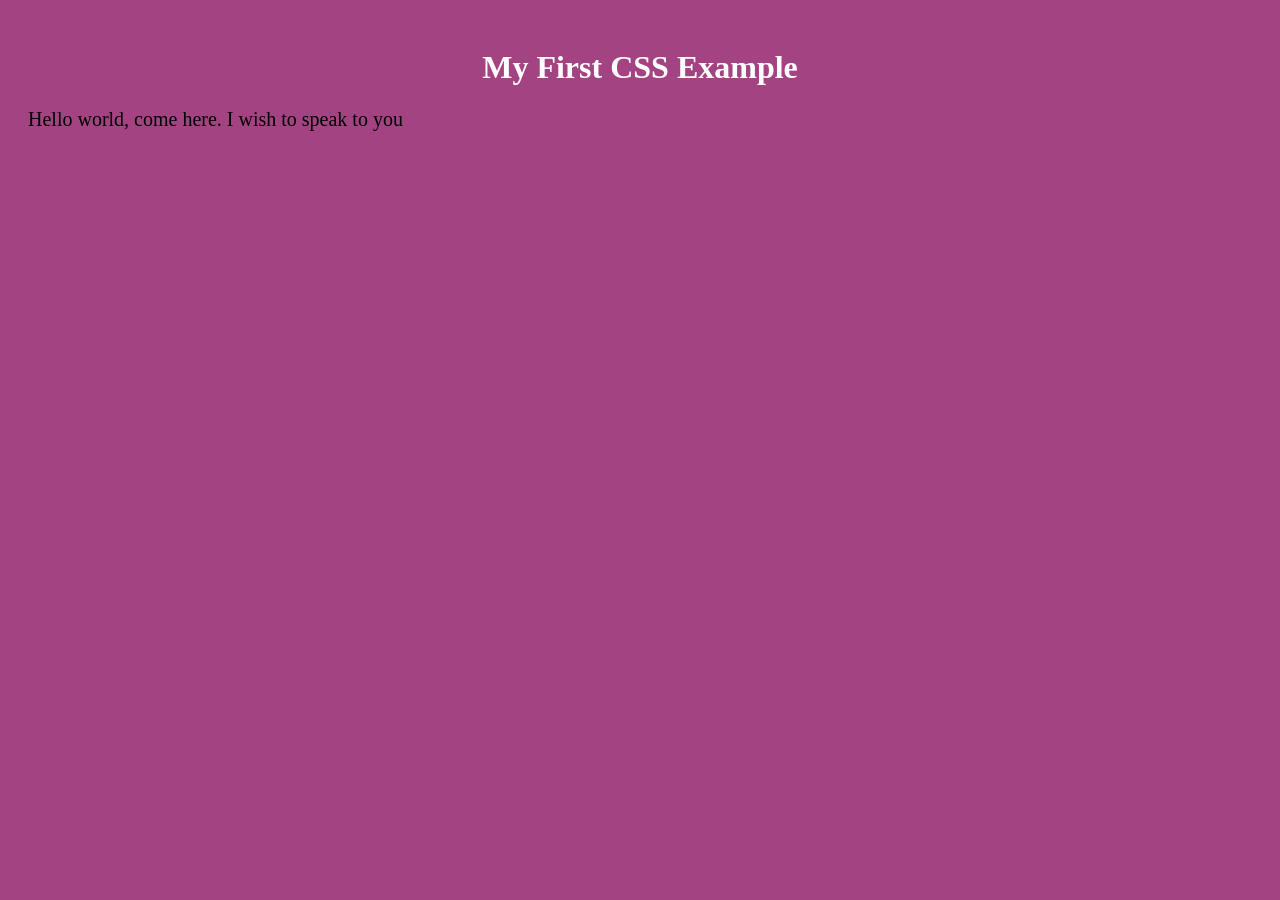
<file: HTML Practice.html>
<!DOCTYPE html>
<html>
<head>
<style>
body {
  background-color: #a44382;
  padding: 20px;
  border-radius: 5px;
}

h1 {
  color: white;
  text-align: center;
}

p {
  font-family: verdana;
  font-size: 20px;
}
</style>
</head>
<body>

<h1>My First CSS Example</h1>
<p>Hello world, come here. I wish to speak to you</p>

</body>
</html>
</file>
